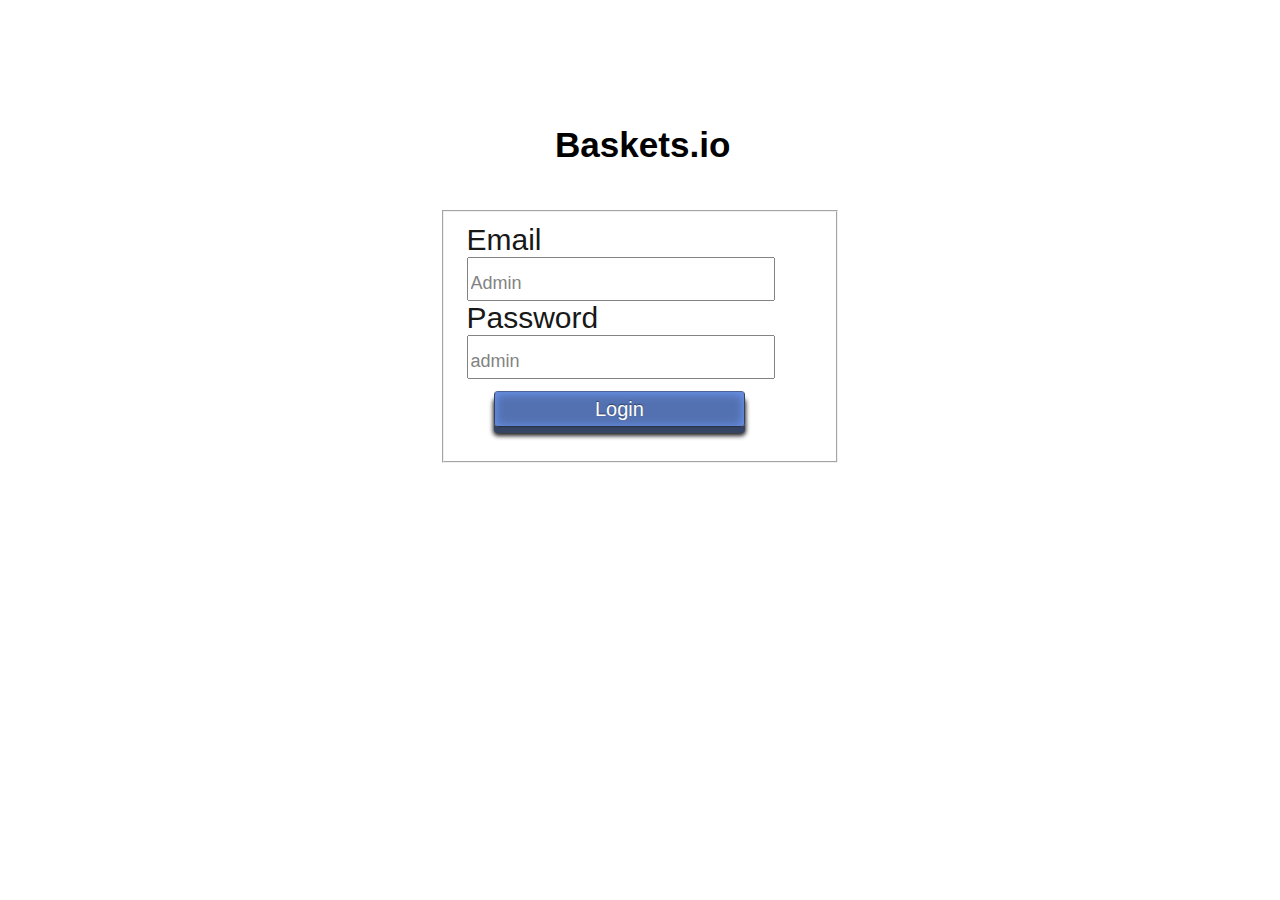
<file: index.html>
<!DOCTYPE html>
      <html>
       
      <meta http-equiv="Content-Type" content="text/html;charset=UTF-8">
      <head>

          <script src="http://d3js.org/d3.v2.js"></script>
          <link type="text/css" rel="stylesheet" href="css/login-stylesheet.css">

        </head>
        <body>
          <div id="body">
            <div id="header">
              
      <div id="signup-container">
        <h3 id="main-header"> Baskets.io </h3>
        <!-- <p id="tagline">Welcome back! </p> -->

      <form id="signup" method="post">
          <fieldset id="field-box">
            <label for="upmail" class="sign" form="signup">Email<label/>
            <input type="email" name="upmail" class="sign" form="signup" 
              placeholder="Admin"/><br>
            <label for="upoass" class="sign" form="signup">Password</label>
              <input type="password" name="uppass" class="sign" form="signup" 
                placeholder="admin" /><br>
  <div id="button-wrapper">
      <a href="./main.html" id="submit" >Login </a>
    </div>
  
          </fieldset>
          </form>
            </div>

  </div>
          <script src="js/login.js" type="text/javascript">


       
          </script>
        </body>
      </html>
</file>
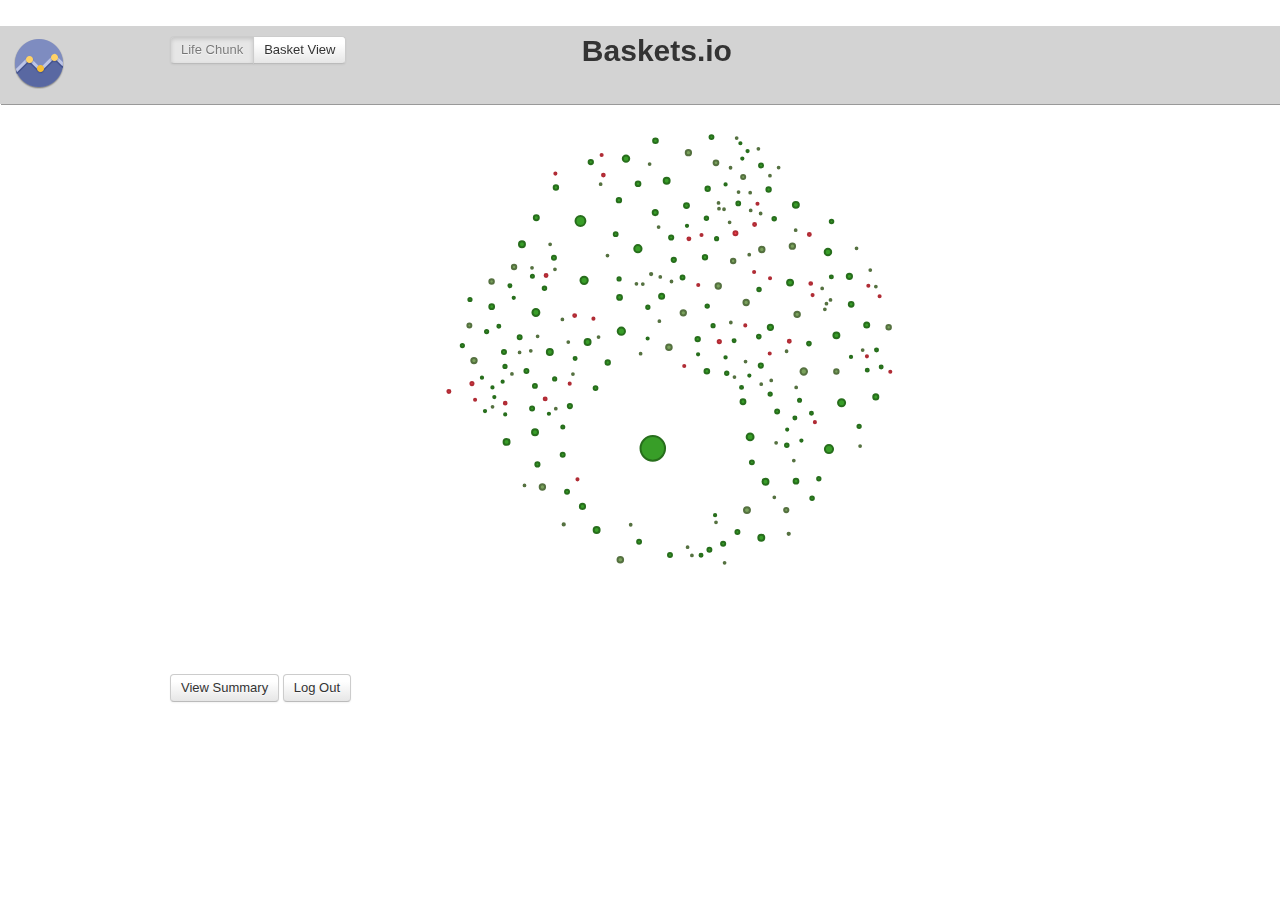
<file: main.html>
<!doctype html>
      <!--[if lt IE 7]> <html class="no-js ie6 oldie" lang="en"> <![endif]-->
      <!--[if IE 7]>    <html class="no-js ie7 oldie" lang="en"> <![endif]-->
      <!--[if IE 8]>    <html class="no-js ie8 oldie" lang="en"> <![endif]-->
      <!--[if gt IE 8]><!--> <html class="no-js" lang="en"> <!--<![endif]-->
      <head>
        <meta charset="utf-8">
        <meta http-equiv="X-UA-Compatible" content="IE=edge,chrome=1">

        <title>Baskets.io</title>
        <meta name="description" content="">
        <meta name="author" content="">

        <meta name="viewport" content="width=device-width,initial-scale=1">

        <!-- CSS concatenated and minified via ant build script-->
        <link rel="stylesheet" href="css/reset.css">
        <link rel="stylesheet" href="css/bootstrap.min.css">
        <link rel="stylesheet" href="css/style.css">
        <link rel="stylesheet" href="css/animate.css">
        <!-- end CSS-->

        <script src="js/libs/modernizr-2.0.6.min.js"></script>
    
      </head>

      <body>

        <div id="container" class="container">
          <div class="top">
            <img src="img/icon.png" id="logo-icon"/>
          <header>
            <h1 class="fadeInRight animated"> Baskets.io </h1>

          <h1></h1> <br>
    
          </header>
          </div>
          <div id="main" role="main">
            <div id="view_selection" class="btn-group">
              <a href="#" id="all" class="btn active">Life Chunk  </a>
              <a href="#" id="year" class="btn">Basket View</a>
            </div>  
            <div id="vis"></div>
          </div>
          <div id="adiv">
        <a class="btn" href="summary.html">View Summary</a>
        <a class="btn" href="index.html">Log Out</a>
      </div>
       
        </div> <!--! end of #container -->


        <!-- <script src="//ajax.googleapis.com/ajax/libs/jquery/1.6.2/jquery.min.js"></script> -->
        <script>window.jQuery || document.write('<script src="js/libs/jquery-1.6.2.min.js"><\/script>')</script>

        <script defer src="js/plugins.js"></script>
        <script defer src="js/script.js"></script>
        <script src="js/CustomTooltip.js"></script>
        <script src="js/libs/coffee-script.js"></script>
        <script src="js/libs/d3.min.js"></script>
        <script src="js/libs/d3.csv.min.js"></script>
        <script src="js/libs/d3.layout.min.js"></script>
        <script src="js/libs/d3.geom.min.js"></script>
        <script type="text/coffeescript" src="coffee/vis.coffee"></script>
        <script type="text/javascript">
          $(document).ready(function() {
              $(document).ready(function() {
                $('#view_selection a').click(function() {
                  var view_type = $(this).attr('id');
                  $('#view_selection a').removeClass('active');
                  $(this).toggleClass('active');
                  toggle_view(view_type);
                  return false;
                });
              });
          });
        </script>


        <script>
          window._gaq = [['_setAccount','UA-17355070-1'],['_trackPageview'],['_trackPageLoadTime']];
          Modernizr.load({
            load: ('https:' == location.protocol ? '//ssl' : '//www') + '.google-analytics.com/ga.js'
          });
        </script>


        <!--[if lt IE 7 ]>
          <script src="//ajax.googleapis.com/ajax/libs/chrome-frame/1.0.3/CFInstall.min.js"></script>
          <script>window.attachEvent('onload',function(){CFInstall.check({mode:'overlay'})})</script>
        <![endif]-->
        
      </body>
      </html>
</file>
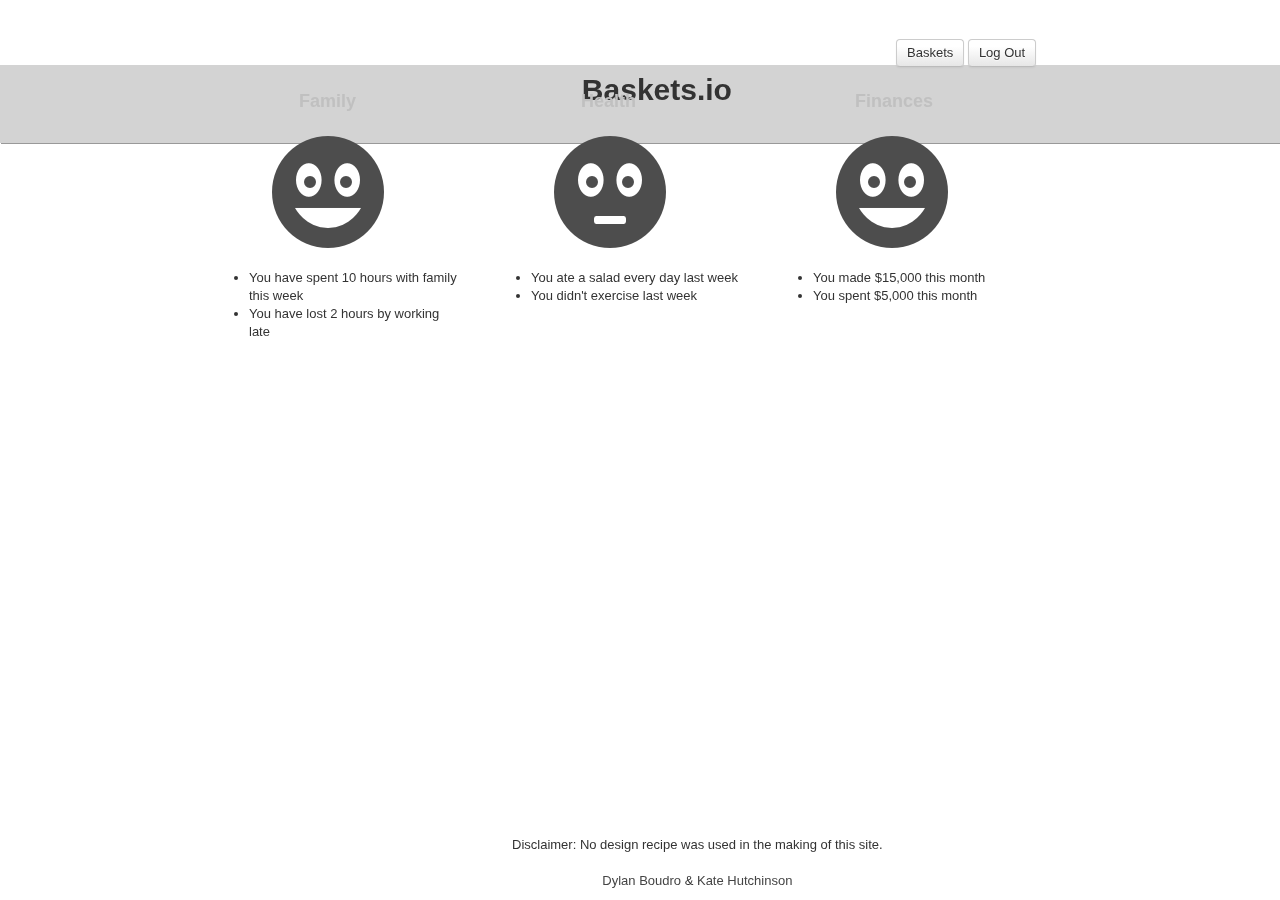
<file: summary.html>
<!doctype html>
<!--[if lt IE 7]> <html class="no-js ie6 oldie" lang="en"> <![endif]-->
<!--[if IE 7]>    <html class="no-js ie7 oldie" lang="en"> <![endif]-->
<!--[if IE 8]>    <html class="no-js ie8 oldie" lang="en"> <![endif]-->
<!--[if gt IE 8]><!--> <html class="no-js" lang="en"> <!--<![endif]-->
<head>
  <meta charset="utf-8">
  <meta http-equiv="X-UA-Compatible" content="IE=edge,chrome=1">

  <title>Baskets.io</title>
  <meta name="description" content="">
  <meta name="author" content="">

  <meta name="viewport" content="width=device-width,initial-scale=1">

  <!-- CSS concatenated and minified via ant build script-->
  <link rel="stylesheet" href="css/reset.css">
  <link rel="stylesheet" href="css/bootstrap.min.css">
  <link rel="stylesheet" href="css/style.css">
     <link rel="stylesheet" href="css/animate.css">
  <!-- end CSS-->

  <script src="js/libs/modernizr-2.0.6.min.js"></script>
  <style>
  	h3 {
  		color: silver;
  	}
  	#summary {
  		width: inherit;
 		position: relative;
 		top: 1em;
    margin-right: auto;
    margin-left: auto;
 	}
 	div.family {
 		width: 25%;
 		
 		margin-left: 0px;
 		position: absolute;
 		left: 10%;
     /* border: 1px solid yellow; */
 	}
 	div.health {
 		width: 25%;
 		
 		margin-left: 0px;
 		position: absolute;
 		left: 40%;
    /* border: 1px solid green; */
 	}
 	div.finances {
 		width: 25%;
 		
 		position: absolute;
 		left: 70%;
 	}
 	#foot {
 		position: fixed;
 		bottom: 10px;
 		left: 40%;
 	}

  #health-title {
    padding-left: 35px;

  }

  #family-title {
    padding-left: 35px;
  }

  #finances-title {
    padding-left: 27px;
  }

	img {
		margin: 1em 0em;
	}
	ul {
		position: relative;
		right: 40px;
	}
  	.top {
  		padding: .5em;
		position: fixed;
		left:0px;
		min-width: 100%;
		background-color: lightgrey;
		height: 5em;
		
	  }
	  header {
	  	position: absolute;
	  	left: 45%;
	  }
	  #container {
	  		position: relative;
	  		top: 5em;
	  }
	  #adiv {
	  		position: fixed;
	  		left: 75%;
	  		top: 3em;
	  		
	  }
	  #adiv {
	  		position: fixed;
	  		left: 70%;
	  		top: 3em;
	  }
    #logo-icon {
            float: left;
            padding-left: 0px;
            bottom: 5px;
          }
	</style>
</head>

<body>

  <div id="container" class="container">
    <div class="top">
    
    <header>
    <h1 class="fadeInRight animated">Baskets.io</h1>
    
    </header>
    </div>

    <div id="main" role="main">
      <div id="view_selection" class="btn-group">
      </div>
      <div id="summary">
      <div class="family">
      	<h3 class="family" id="family-title">Family</h3>
      	<img src="img/bigSmile.png" class="family" alt="Frown" id="familySmile"/>
      	<ul>
      	<li>You have spent 10 hours with family this week</li>
      	<li>You have lost 2 hours by working late</li>
      	</ul>
      </div>
      <div class="health">
      	<h3 class="health" id="health-title">Health</h3>
      	<img src="img/medSmile.png" class="health" alt="Smile" id="healthSmile">
      	<ul>
      	<li>You ate a salad every day last week</li>
        <li>You didn't exercise last week</li>
      	</ul>
      </div>
      <div class="finances">
      	<h3 class="finances" id="finances-title">Finances</h3>

      	 <img src="img/bigSmile.png" class="finances" alt="Straight Face" id="financesSmile">
      	 <ul>
      	<li>You made  $15,000 this month</li>
        <li>You spent  $5,000 this month</li>
      	</ul>
      </div>
      </div>
    </div>
    <div id="adiv">
    	<a class="btn" href="main.html">Baskets</a>
    	<a class="btn" href="index.html">Log Out</a>
    </div>
    <footer id="foot">
    <small id="footer"> Disclaimer: No design recipe was used in the making of this site. 
      <br></br>
     <a href="http://www.linkedin.com/pub/dylan-boudro/73/797/72b"> Dylan Boudro</a> &amp;
    <a href="http://www.linkedin.com/pub/katherine-hutchinson/61/117/377"> Kate Hutchinson</a> </small>
    </footer>
  </div> <!--! end of #container -->


  <!-- <script src="//ajax.googleapis.com/ajax/libs/jquery/1.6.2/jquery.min.js"></script> -->
  <script>window.jQuery || document.write('<script src="js/libs/jquery-1.6.2.min.js"><\/script>')</script>

  <script defer src="js/plugins.js"></script>
  <script defer src="js/script.js"></script>
  <script src="js/CustomTooltip.js"></script>
  <script src="js/libs/coffee-script.js"></script>
  <script src="js/libs/d3.min.js"></script>
  <script src="js/libs/d3.csv.min.js"></script>
  <script src="js/libs/d3.layout.min.js"></script>
  <script src="js/libs/d3.geom.min.js"></script>
  <script type="text/javascript">
    $(document).ready(function() {
        $(document).ready(function() {
          $('#view_selection a').click(function() {
            var view_type = $(this).attr('id');
            $('#view_selection a').removeClass('active');
            $(this).toggleClass('active');
            toggle_view(view_type);
            return false;
          });
        });
    });
  </script>


  <script>
    window._gaq = [['_setAccount','UA-17355070-1'],['_trackPageview'],['_trackPageLoadTime']];
    Modernizr.load({
      load: ('https:' == location.protocol ? '//ssl' : '//www') + '.google-analytics.com/ga.js'
    });
  </script>


  <!--[if lt IE 7 ]>
    <script src="//ajax.googleapis.com/ajax/libs/chrome-frame/1.0.3/CFInstall.min.js"></script>
    <script>window.attachEvent('onload',function(){CFInstall.check({mode:'overlay'})})</script>
  <![endif]-->
  
</body>
</html>
</file>
<file: css/login-stylesheet.css>
body {
overflow: hidden;
margin: 0;
font-size: 14px;
font-family: "Helvetica Neue", Helvetica;
}

#chart, #header {
position: absolute;
top: 0;
}

#header {
z-index: 1;
display: block;
font-size: 30px;
font-weight: 300;
text-shadow: 0 1px 0 #fff;
}

#header.inverted, #footer.inverted {
color: #fff;
text-shadow: 0 1px 4px #000;
}

#header {
top: 80px;
left: 140px;
width: 1000px;
}
#main-header {
width: 170px;
margin-left: auto;
margin-right: auto;
background-color: #fff;
padding: 10px 20px 10px 20px;
}
/*   #tagline  {
font-size: 12px;
font-family: helvetica neue, helvetica;
width: 80px;
margin-right: auto;
margin-left: auto;
background-color: #fff;
padding: 5px 10px 5px 10px;
bottom: 50px; */
#canvas {
width: 400px;
margin-left: 500px;
}
#signup {
width: 400px;
background-color: #fff;
opacity: .9;
position: relative;
margin-right: auto;
margin-left: auto;
}
#signup input {
font-size: 18px;
font-family: Helvetica;
padding-bottom: 10px;
}
.switch {
padding-left: 500px;
}
#signup-container {
display: block;
width: 100%;
}
#field-box {
height: 220px;
}
#button-wrapper{
padding: 10px 0 0px 27.5px;
}
#submit {
background: #4162a8;
border-top: 1px solid #38538c;
border-right: 1px solid #1f2d4d;
border-bottom: 1px solid #151e33;
border-left: 1px solid #1f2d4d;
border-radius: 4px;
-webkit-box-shadow: inset 0 1px 10px 1px #5c8bee, 0 1px 0 #1d2c4d, 0 6px 0 #1f3053, 0 8px 4px 1px #111111;
box-shadow: inset 0 1px 10px 1px #5c8bee, 0 1px 0 #1d2c4d, 0 6px 0 #1f3053, 0 8px 4px 1px #111111;
color: #fff;
font: 20px/1 "helvetica neue", helvetica, arial, sans-serif;
margin-bottom: 30px;
padding: 6px 100px 6px 100px;
text-align: center;
text-shadow: 0 -1px 1px #1e2d4d;
width: 150px;
-webkit-background-clip: padding-box; }
button.punch:hover {
-webkit-box-shadow: inset 0 0 20px 1px #87adff, 0 1px 0 #1d2c4d, 0 6px 0 #1f3053, 0 8px 4px 1px #111111;
box-shadow: inset 0 0 20px 1px #87adff, 0 1px 0 #1d2c4d, 0 6px 0 #1f3053, 0 8px 4px 1px #111111;
cursor: pointer; }
button.punch:active {
-webkit-box-shadow: inset 0 1px 10px 1px #5c8bee, 0 1px 0 #1d2c4d, 0 2px 0 #1f3053, 0 4px 3px 0 #111111;
box-shadow: inset 0 1px 10px 1px #5c8bee, 0 1px 0 #1d2c4d, 0 2px 0 #1f3053, 0 4px 3px 0 #111111;
margin-top: 58px; }

#footer {
font-family: Helvetica Neue;
font-size: 15px;
width: 50px;
right: 50px;
margin-right: auto;
margin-left: auto;
padding-right: 20px;
}
.hidden {
display: none;
}
.show {
display: block;
}
#foot {
}
#user-welcome {
position: fixed;
top: 50px;
right: 100px;
width: 100px;
height: 20px;
font-decoration: bold;
}

rect {
fill: none;
pointer-events: all;
}

pre {
font-size: 18px;
}

line {
stroke: #000;
stroke-width: 1.5px;
}
input {
width: 300px;
height: 10px;
padding-top: 20px;

::-webkit-input-placeholder {
   color: black;
}

:-moz-placeholder { /* Firefox 18- */
   color: black;  
}

::-moz-placeholder {  /* Firefox 19+ */
   color: black;  
}

:-ms-input-placeholder {  
   color: black;  
}
}

circle {
stroke: #000;
stroke-opacity: .5;
}


.string, .regexp {
color: #f39;
}

.keyword {
color: #00c;
}

.comment {
color: #777;
font-style: oblique;
}

.number {
color: #369;
}

.class, .special {
color: #1181B8;
}

a:link, a:visited {
color: #000;
text-decoration: none;
}

a:hover {
color: #666;
}

.hint {
position: absolute;
right: 0;
width: 1280px;
font-size: 12px;
color: #999;
}
</file>
<file: css/style.css>
a, a:visited, a:active {
  color: #444;
}

#vis {
  width: 940px;
  height: 600px;
  clear: both;
  margin-bottom: 10px;
}

footer {
  text-align: center;
}

#view_selection {
  margin-top: 10px;
}

.years {
  font-size: 21px;
  fill: #aaa;
}

.tooltip {
	position: absolute;
	top: 100px;
	left: 100px;
  -moz-border-radius:5px;
	border-radius: 5px;
  border: 2px solid #000;
	/* background: #222222; */
  background: #fff;
	opacity: .9;
	/* color: #eeeeee; */
  color: black;
	padding: 10px;
	width: 300px;
	font-size: 12px;
	z-index: 10;
}

.tooltip .title {
	font-size: 13px;
}

.tooltip .name {
  font-weight:bold;
}

  <style>

      #adiv {
            position: fixed;
            left: 70%;
            top: 3em;
          }
          .top {
            padding: .5em;
          position: fixed;
          left:0px;
          min-width: 100%;
          background-color: #d3d3d3;
          height: 5em;
          
      box-shadow: 1px 1px 0px #999999;

          
          }
          header {
            position: absolute;
            left: 45%;
          }
          #container {
              position: relative;
              top: 2em;
          }
          #logo-icon {
            float: left;
            padding-left: 0px;
          }


        
        </style>
</file>
